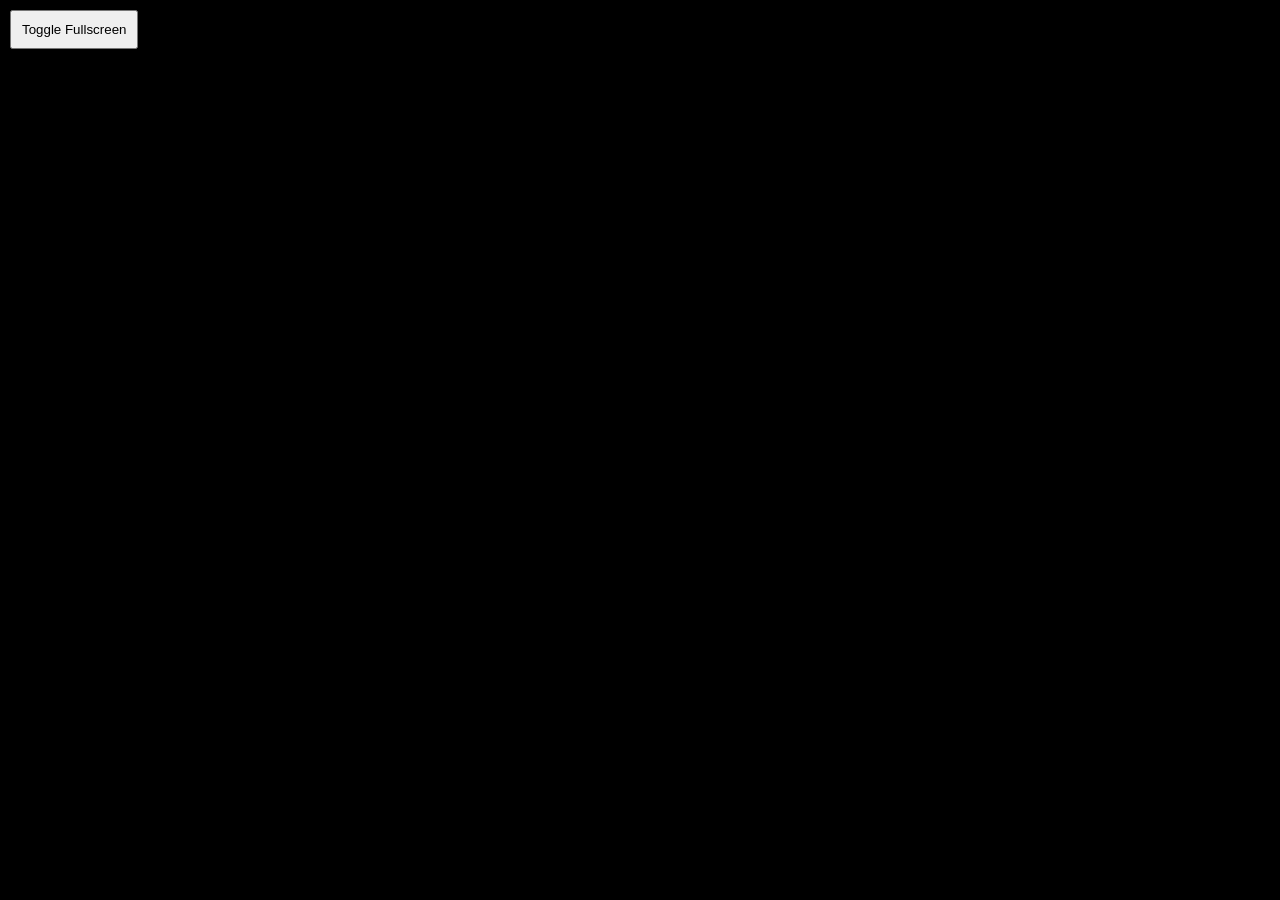
<file: minecraft.html>
<!DOCTYPE html>
<html lang="en">

<head>

    <meta charset="UTF-8">

    <meta
        name="viewport"
        content="width=device-width, initial-scale=1.0"
    >

    <title>Minecraft</title>

    <style>

        html,
        body {
            margin: 0;
            background: #000;
            width: 100%;
            height: 100%;
            overflow: hidden;
        }

        #game {
            width: 100vw;
            height: 100vh;
            border: none;
            display: block;
        }

        #fullscreen-btn {
            position: fixed;
            top: 10px;
            left: 10px;
            z-index: 10;

            padding: 10px;

            cursor: pointer;
        }

    </style>

</head>

<body>

<button id="fullscreen-btn">
    Toggle Fullscreen
</button>

<iframe
    id="game"
    src="https://raw.githubusercontent.com/codet-code/Open-Testing/main/EaglercraftX_1.8_u53_Offline_Signed.html"
    title="Minecraft"
></iframe>

<script>

const button =
    document.getElementById("fullscreen-btn");

const game =
    document.getElementById("game");

button.addEventListener("click", async () => {

    try {

        if (!document.fullscreenElement) {

            await game.requestFullscreen();

        } else {

            await document.exitFullscreen();

        }

    } catch (error) {

        console.error(error);

    }

});

</script>

</body>
</html>
</file>
